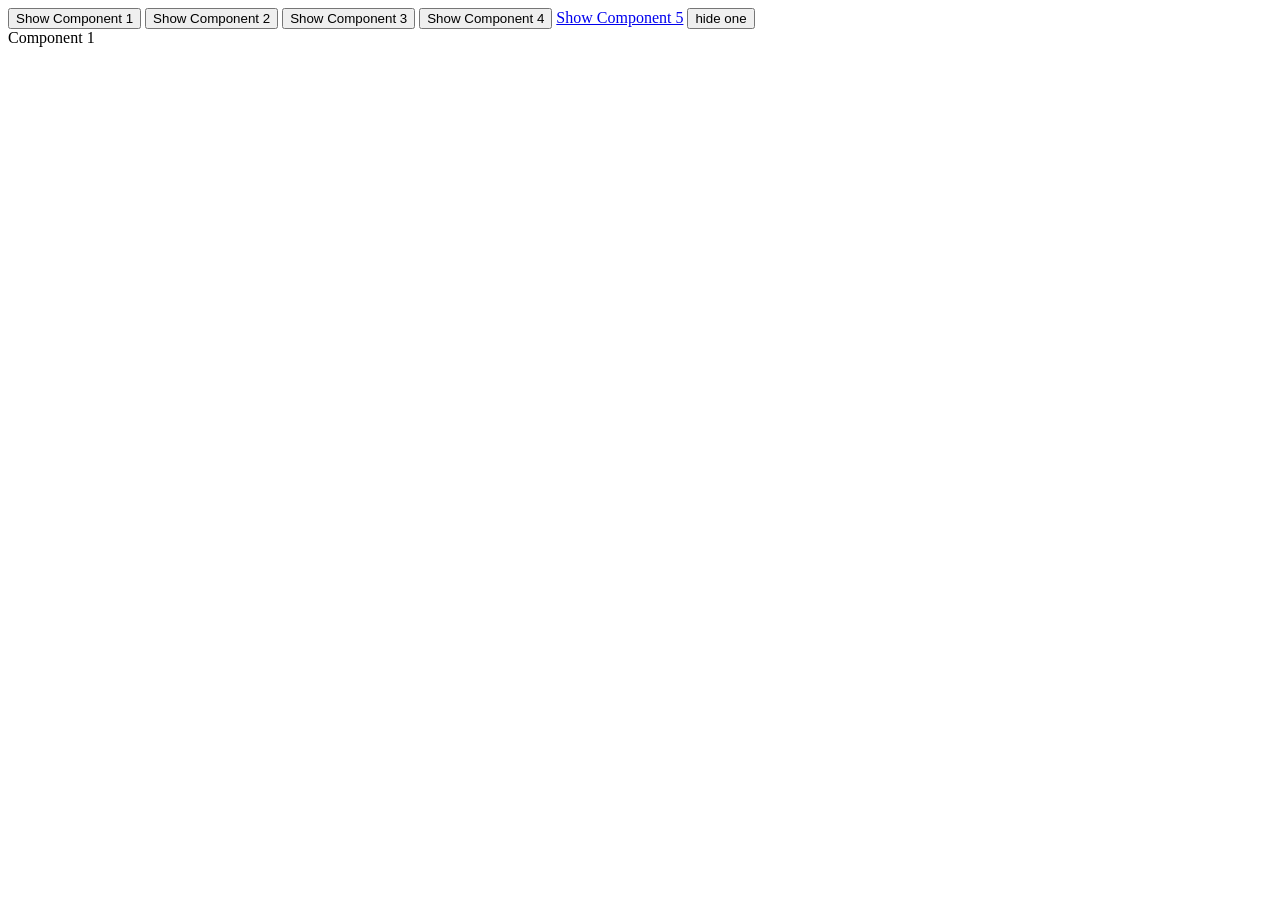
<file: Shipra-WebFlow-master/test.html>
<!DOCTYPE html>
<html lang="en">
<head>
  <meta charset="UTF-8">
  <meta name="viewport" content="width=device-width, initial-scale=1.0">
  <style>
    .component {
      display: none;
    }
    .component-spl {
      display: block;
    }
  </style>
  <title>Show/Hide Components</title>
</head>
<body>

  <button onclick="showComponent(1)">Show Component 1</button>
  <button onclick="showComponent(2)">Show Component 2</button>
  <button onclick="showComponent(3)">Show Component 3</button>
  <button onclick="showComponent(4)">Show Component 4</button>
  <a href="javascript:void(0);" onclick="showComponent(5)">Show Component 5</a>
  <button onclick="hideone()">hide one</button>

  <div class="component-spl" id="component1">Component 1</div>
  <div class="component" id="component2">Component 2</div>
  <div class="component" id="component3">Component 3</div>
  <div class="component" id="component4">Component 4</div>
  <div class="component" id="component5">Component 5</div>

  <script>
    function hideone(){
        document.getElementById('component1').style.display = 'none';

    }
    function showComponent(componentNumber) {
      // Hide all components
      hideAllComponents();

      // Show the selected component
      document.getElementById('component' + componentNumber).style.display = 'block';
    }

    function hideAllComponents() {
      // Hide all components
      var components = document.getElementsByClassName('component');
      for (var i = 0; i < components.length; i++) {
        components[i].style.display = 'none';
      }

      var components_spl = document.getElementsByClassName('component-spl');
      for (var i = 0; i < components_spl.length; i++) {
        components_spl[i].style.display = 'none';
      }

    }
  </script>

</body>
</html>
</file>
